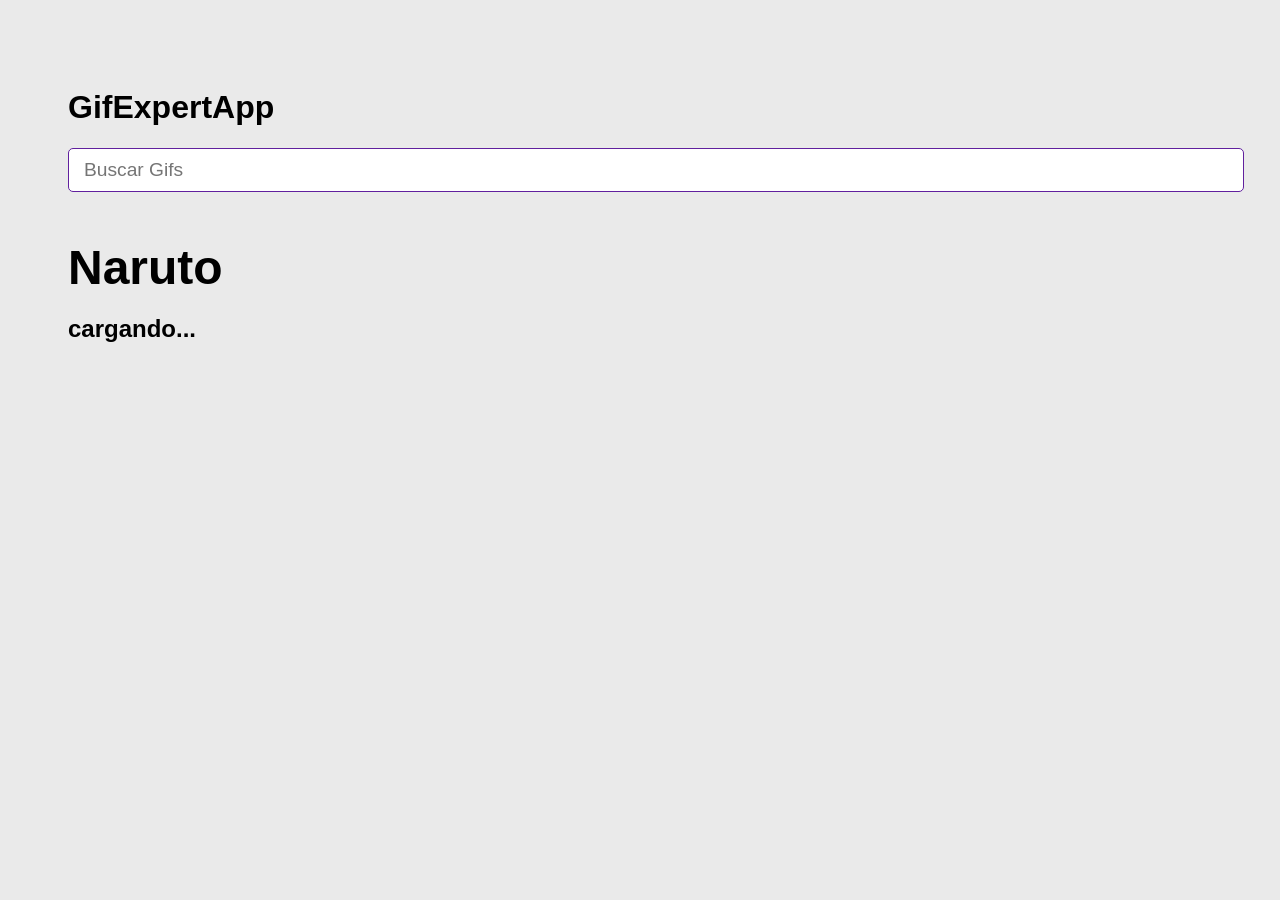
<file: docs/index.html>
<!DOCTYPE html>
<html lang="en">
  <head>
    <meta charset="UTF-8" />
    <meta name="viewport" content="width=device-width, initial-scale=1.0" />
    <title>GifExpertApp</title>
    <script type="module" crossorigin src="./assets/index.d7b56894.js"></script>
    <link rel="stylesheet" href="./assets/index.df2abcea.css">
  </head>
  <body>
    <div id="root"></div>
    
  </body>
</html>
</file>
<file: docs/assets/index.df2abcea.css>
*{font-family:Helvetica,Arial,sans-serif;background-color:#eaeaea}body{padding:60px}input{background-color:#fff;border-radius:5px;border:1px solid rgb(97,32,158);color:#000;font-size:1.2rem;outline:none;padding:10px 15px;width:100%}h2{font-size:1.5rem}h3{font-size:3rem;margin-bottom:5px}.card-grid{display:flex;flex-direction:row;flex-wrap:wrap;justify-content:center}.card{align-content:center;align-items:center;background-color:#fff;border-radius:10px;box-shadow:0 3px 5px #00000008;display:flex;flex-direction:column;height:0%;justify-content:center;margin-bottom:20px;margin-right:20px;overflow:hidden}.card p{background-color:#fff;flex:1;font-size:1.5rem;margin-top:5px;padding:5px 20px 0;text-align:center}.card img{width:100%}
</file>
